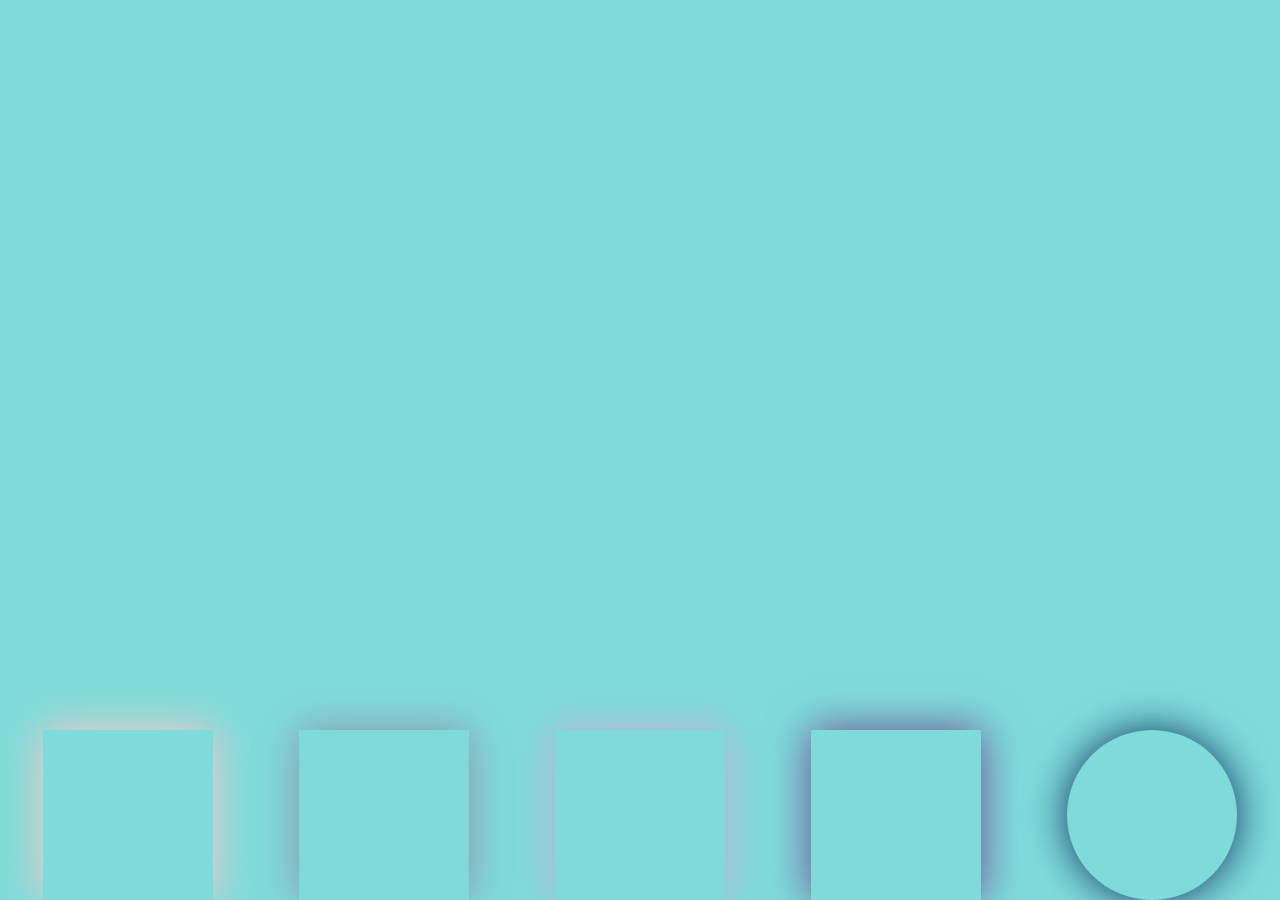
<file: index.html>
<!DOCTYPE html>
<html lang="en" >
<head>
  <meta charset="UTF-8">
  <title>CodePen - 0920</title>
  <link rel="stylesheet" href="./style.css">

</head>
<body>
<!-- partial:index.partial.html -->
<div class="boxs">
  <div class="box" id="box1"></div>
  <div class="box" id="box2"></div>
  <div class="box" id="box3"></div>
  <div class="box" id="box4"></div>
  <div class="box" id="box5"></div>
</div>
<!-- partial -->
  <script  src="./script.js"></script>

</body>
</html>
</file>
<file: style.css>
* {
  position: relative;
  margin: 0;
  padding: 0;
  box-sizing: border-box;
}
html, body {
  width: 100%;
  height: 100%;
}
.boxs {
 width: 100%;
 height: 100%;
 background: #7fdbda;
 display: flex;
 justify-content: space-around;
 align-items: flex-end;
}
.box {
 width: 170px;
 height: 170px;
}

/* .boxs div:nth-child(3)
寫父層class名稱空格代表 裡面的div 的
Boxs裡面的第3個div */

.boxs div:nth-child(1) {
  background: #ffc7c7; 
  box-shadow: 0px 0px 40px #ffc7c7;
  border: 1px #ffc7c7;
  background: transparent;
}
.boxs div:nth-child(2) {
  background: #8d93ab;  
  box-shadow: 0px 0px 40px #8d93ab;
  border: 1px #8d93ab;
  background: transparent;
}
.boxs div:nth-child(3) {
  background: #c3aed6;  
  box-shadow: 0px 0px 40px #c3aed6;
  border: 1px #c3aed6;
  background: transparent;
}
.boxs div:nth-child(4) {
  background: #6f4a8e; 
  box-shadow: 0px 0px 40px #6f4a8e;
  border: 1px #6f4a8e;
  background: transparent;
}
.boxs div:nth-child(5) {
  background: #0f3460; 
  border-radius: 170px;
  box-shadow: 0px 0px 40px #0f3460;
  border: 1px #0f3460;
  background: transparent;
  
}

.boxs div:nth-child(1).active {
 animation: lala-1 2s infinite;
}

.boxs div:nth-child(2).active {
 animation: lala-2 2s infinite ease-in-out;
}

.boxs div:nth-child(3).active {
  animation: lala-3 2s infinite;
}

.boxs div:nth-child(4).active{
  animation: lala-4 2s infinite ease-in-out;
}

.boxs div:nth-child(5).active{
  animation: lala-5 3s infinite ease-in-out;
}

@keyframes lala-1 {
  0%, 100%{
    transform: translateY(0px);
  }
  
  50% {
   transform: translateY(-100px);
   background: #ffc7c7;
  }
}
@keyframes lala-2 {
  0%, 100%{
    transform: translateY(0px);
  }
  30%,80% {
    transform: translateY(-150px) rotate(0deg);
    background: transparent;
  }
  
  50% {
   transform: translateY(-150px) rotate(180deg);
   background: #8d93ab;
  }
}
@keyframes lala-3 {
  0%, 100%{
    transform: translateY(0px);
  }
  
  50% {
   transform: translateY(-250px) scale(0.5);
   border-radius: 50%;
   background: #c3aed6;
  }

}
@keyframes lala-4 {
  0%, 100%{
    transform-origin: 0% 100%;
    transform: skew(40deg); 
  }
  
  50% {
   transform: skew(-40deg);
   
   
  }
}
@keyframes lala-5 {
  0%{
    transform: translateY(-280px);
    animation-timing-function: ease-in;
  }
   15%{
    transform: translateY(0);
    animation-timing-function: ease-out;
  }
   30%{
    transform: translateY(-250px);
    animation-timing-function: ease-in;
  }
   45%{
    transform: translateY(0);
    animation-timing-function: ease-out;
  }
   55%{
    transform: translateY(-160px);
    animation-timing-function: ease-in;
  }
   60%{
    transform: translateY(0);
    animation-timing-function: ease-out;
  }
   85%{
    transform: translateY(-100px);
    animation-timing-function: ease-in;
  }
   100%{
    transform: translateY(0);
    animation-timing-function: ease-out;
  }
  
}
</file>
